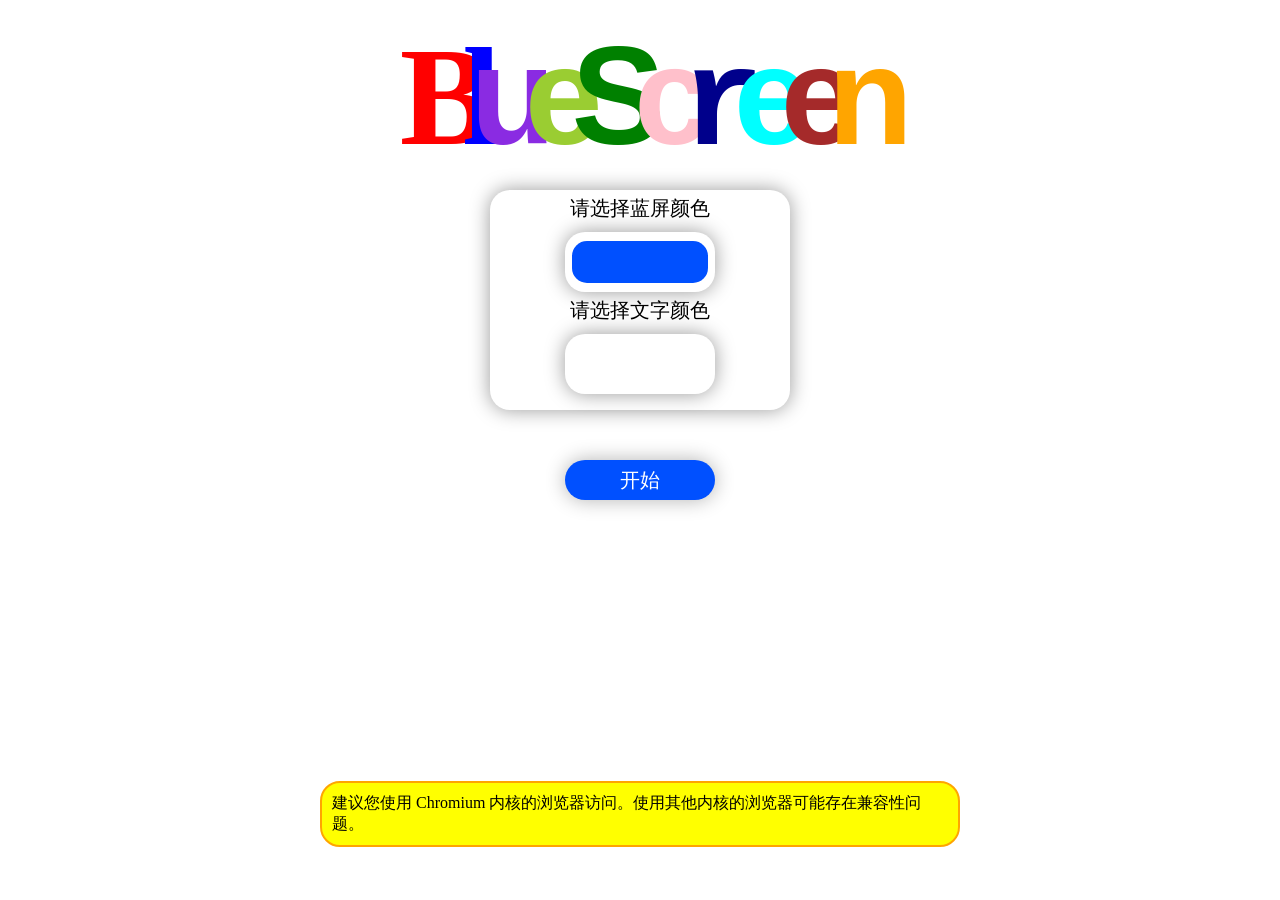
<file: index.html>
<!DOCTYPE html>
<html>
<head>
    <meta charset="UTF-8">
    <link rel="stylesheet" href="/style.css">
    <title>BlueScreen</title>
</head>
<body>
    <h1 id="bluescreen">
        <span id="font1">B</span>
        <span id="font2">l</span>
        <span id="font3">u</span>
        <span id="font4">e</span>
        <span id="font5">S</span>
        <span id="font6">c</span>
        <span id="font7">r</span>
        <span id="font8">e</span>
        <span id="font9">e</span>
        <span id="font10">n</span>
    </h1>
    <div id="select-color-and-text">
        <p>请选择蓝屏颜色</p>
        <input type="color" value="#0050ff" id="bg-color">
        <p>请选择文字颜色</p>
        <input type="color" value="#ffffff" id="text-color">
    </div>
    <button id="start">开始</button>
    <div id="warning">建议您使用 Chromium 内核的浏览器访问。使用其他内核的浏览器可能存在兼容性问题。</div>
    <script>
        localStorage.setItem("bluescreen-color", "#0050ff");
        localStorage.setItem("bluescreen-text-color", "#ffffff");
        document.getElementById("bg-color").addEventListener("input", () => {
            localStorage.setItem("bluescreen-color", document.getElementById("bg-color").value);
        })
        document.getElementById("text-color").addEventListener("input", () => {
            localStorage.setItem("bluescreen-text-color", document.getElementById("text-color").value);
        })
        document.getElementById("start").onclick = () => {
            window.location.href = "/screen.html";
        }
    </script>
</body>
</html>
</file>
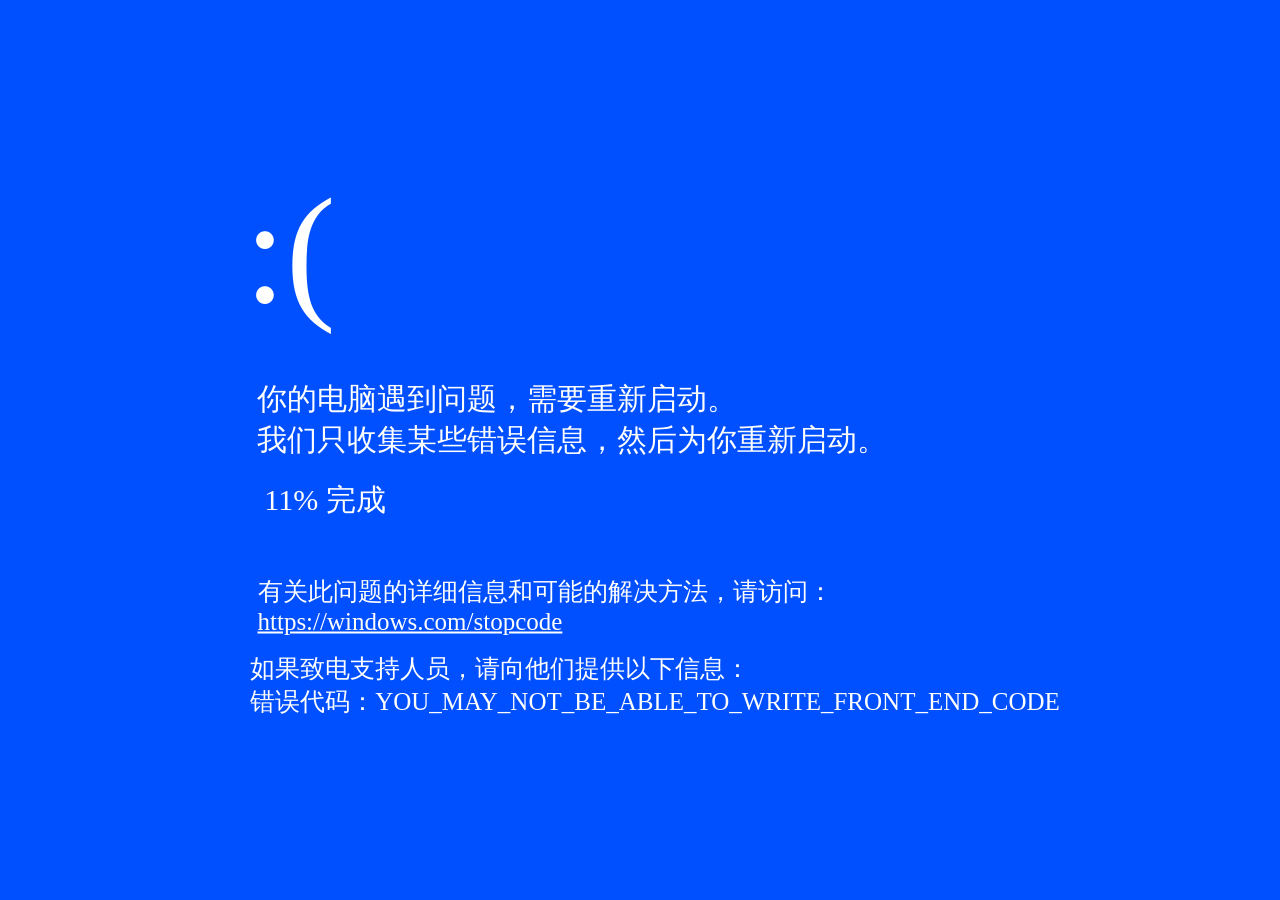
<file: screen.html>
<!DOCTYPE html>
<html>
<head>
    <meta charset="UTF-8">
    <title>:(</title>
    <style>
        body{
            background-color: rgb(0,80,255);
            user-select: none;
            -moz-user-select: none;
        }
        *{
            color: white;
            font-weight: 400;
            white-space: nowrap;
        }
        #text1{
            position: absolute;
            top: 150px;
            left: calc(50% - 350px);
            transform: translate(-50%,-50%);
            font-size: 150px;
        }
        #text2{
            position: absolute;
            top: 400px;
            left: calc(50% - 68px);
            transform: translate(-50%,-50%);
            font-size: 30px;
        }
        #text3{
            position: absolute;
            top: 480px;
            left: calc(50% - 315px);
            transform: translate(-50%,-50%);
            font-size: 30px;
        }
        #text4{
            position: absolute;
            top: 580px;
            left: calc(50% - 95px);
            transform: translate(-50%,-50%);
            font-size: 25px;
        }
        #text5{
            position: absolute;
            top: 660px;
            left: calc(50% + 15px);
            transform: translate(-50%,-50%);
            font-size: 25px;
        }
        img{
            position: absolute;
            top: 30%;
            left: 50%;
            transform: translate(-50%,-50%);
            height: 250px;
            filter: brightness(1.5);
        }
        a{
            text-decoration: underline;
            transition: filter 0.3s ease;
        }
        a:hover{
            filter: brightness(0.7) !important;
        }
    </style>
</head>
<body>
    <h1 id="text1" class="text">:(</h1>
    <h1 id="text2" class="text">你的电脑遇到问题，需要重新启动。<br>我们只收集某些错误信息，然后为你重新启动。</h1>
    <h1 id="text3" class="text">0% 完成</h1>
    <p id="text4" class="text">有关此问题的详细信息和可能的解决方法，请访问：<br><a class="text">https://windows.com/stopcode</a></p>
    <p id="text5" class="text">如果致电支持人员，请向他们提供以下信息：<br>错误代码：YOU_MAY_NOT_BE_ABLE_TO_WRITE_FRONT_END_CODE</p>
    <script>
        document.addEventListener("contextmenu",(e) => {
            e.preventDefault();
        })
        let i = 0;
        function timer() {
            setTimeout(() => {
                i += 1;
                document.getElementById("text3").innerText = `${i}% 完成`;
                if (i < 100) {
                    timer();
                }
                else {
                    setTimeout(() => {
                        document.body.innerHTML = "<img src='./icon.png' draggable='false'>";
                        document.body.style.backgroundColor = "black";
                        setTimeout(() => {
                            location.href="index.html";
                        },4000)
                    },1000)
                }
            },100);
        }
        timer();
        document.querySelector("a").onclick = () => {
            window.open("https://www.bilibili.com/video/BV1ciHD6TEqE/", "shanshenbu")
        }
        document.body.style.backgroundColor = localStorage.getItem("bluescreen-color") || "rgb(0,50,255)";
        document.querySelectorAll(".text").forEach((e) => {
            e.style.color = localStorage.getItem("bluescreen-text-color") || "white";
        })
    </script>
</body>
</html>
</file>
<file: style.css>
* {
    margin: 0;
}
::selection {
    background-color: rgb(0, 0, 255, 0.2);
}
h1 {
    position: absolute;
    top: 100px;
    left: 50%;
    transform: translate(-50%, -50%);
    letter-spacing: -33px;
    font-size: 140px;
    white-space: nowrap;
}
#select-color-and-text {
    position: absolute;
    top: 300px;
    left: 50%;
    transform: translate(-50%, -50%);
    background-color: white;
    box-shadow: 0 0 20px rgb(0, 0, 0, 0.4);
    border-radius: 20px;
    width: 300px;
    text-align: center;
    height: 220px;
}
#select-color-and-text p {
    margin-top: 5px;
    margin-bottom: -10px;
    font-size: 20px;
}
input {
    background-color: white;
    box-shadow: 0 0 20px rgb(0, 0, 0, 0.4);
    border-radius: 20px;
    width: 150px;
    height: 60px;
    border: none;
    padding-top: 5px;
    padding-bottom: 5px;
    padding-left: 5px;
    padding-right: 5px;
    transition: background-color 0.3s ease;
    margin-top: 20px;
}
input:hover {
    background-color: rgb(230, 230, 230);
}
input::-webkit-color-swatch {
    border: none;
    border-radius: 15px;
}
#font1 { 
    font-family: Georgia, "Simsun", serif;
    color: red;
}
#font2 { 
    font-family: "Simsun", "宋体", serif; 
    color: blue;
}
#font3 { 
    font-family: "Lucida Console", sans-serif; 
    color: blueviolet;
}
#font4 { 
    font-family: "Ubuntu Mono", sans-serif; 
    color: yellowgreen;
}
#font5 { 
    font-family: "JetBrains Mono", sans-serif; 
    color: green;
}
#font6 { 
    font-family: "Consolas", sans-serif; 
    color: pink;
}
#font7 { 
    font-family: "Courier New", serif; 
    color: darkblue;
}
#font8 { 
    font-family: "Simsun", sans-serif; 
    color: aqua;
}
#font9 { 
    font-family: Georgia, sans-serif; 
    color: brown;
}
#font10 { 
    font-family: Arial, sans-serif; 
    color: orange;
}
#start {
    position: absolute;
    top: 480px;
    left: 50%;
    transform: translate(-50%, -50%);
    width: 150px;
    height: 40px;
    color: white;
    background-color: rgb(0, 80, 255);
    border-radius: 20px;
    border: none;
    font-size: 20px;
    box-shadow: 0 0 20px rgb(0, 0, 0, 0.3);
    transition: background-color 0.3s ease,
    filter 0.3s ease;
}
#start:hover {
   background-color: rgb(0, 40, 255); 
}
#start:active {
    filter: contrast(50%);
}
#warning {
    position: absolute;
    bottom: 20px;
    left: 50%;
    transform: translate(-50%, -50%);
    background-color: yellow;
    border: 2px solid orange;
    padding: 10px;
    border-radius: 20px;
}
</file>
